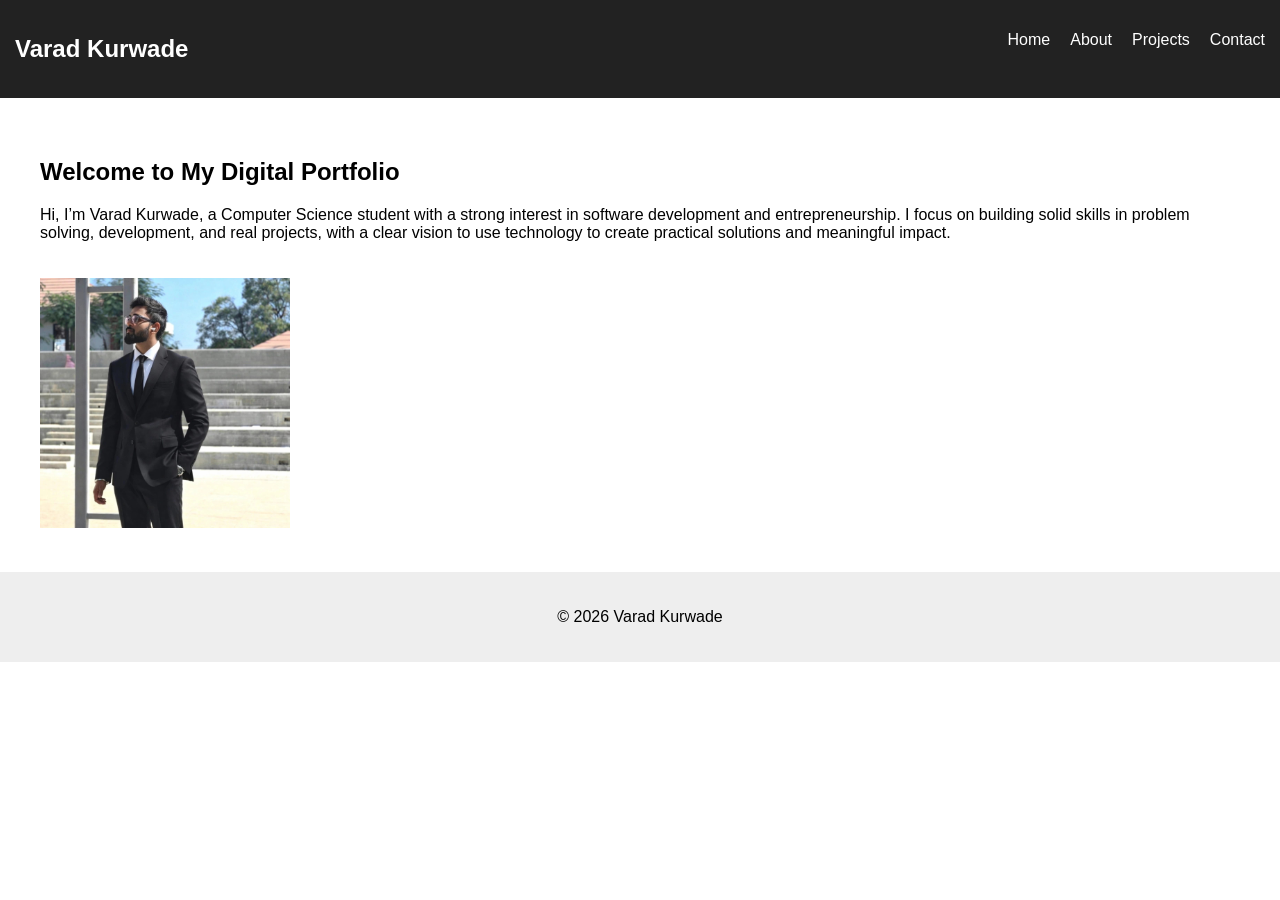
<file: index.html>
<!DOCTYPE html>
<html>
<head>
    <title>Varad Portfolio - Home</title>
    <link rel="stylesheet" href="style.css">
</head>

<body>

<header>
    <nav class="navbar">
        <h1>Varad Kurwade</h1>
        <ul>
            <li><a href="index.html">Home</a></li>
            <li><a href="about.html">About</a></li>
            <li><a href="projects.html">Projects</a></li>
            <li><a href="contact.html">Contact</a></li>
        </ul>
    </nav>
</header>

<section class="home">
    <h2>Welcome to My Digital Portfolio</h2>
    <p>Hi, I’m Varad Kurwade, a Computer Science student with a strong interest in software development and entrepreneurship.
I focus on building solid skills in problem solving, development, and real projects, with a clear vision to use technology to create practical solutions and meaningful impact.</p>
    <img src="WhatsApp Image 2026-04-26 at 16.27.33.jpeg" alt="Varad photo" width="250">
</section>

<footer>
    <p>© 2026 Varad Kurwade</p>
</footer>

</body>
</html>
</file>
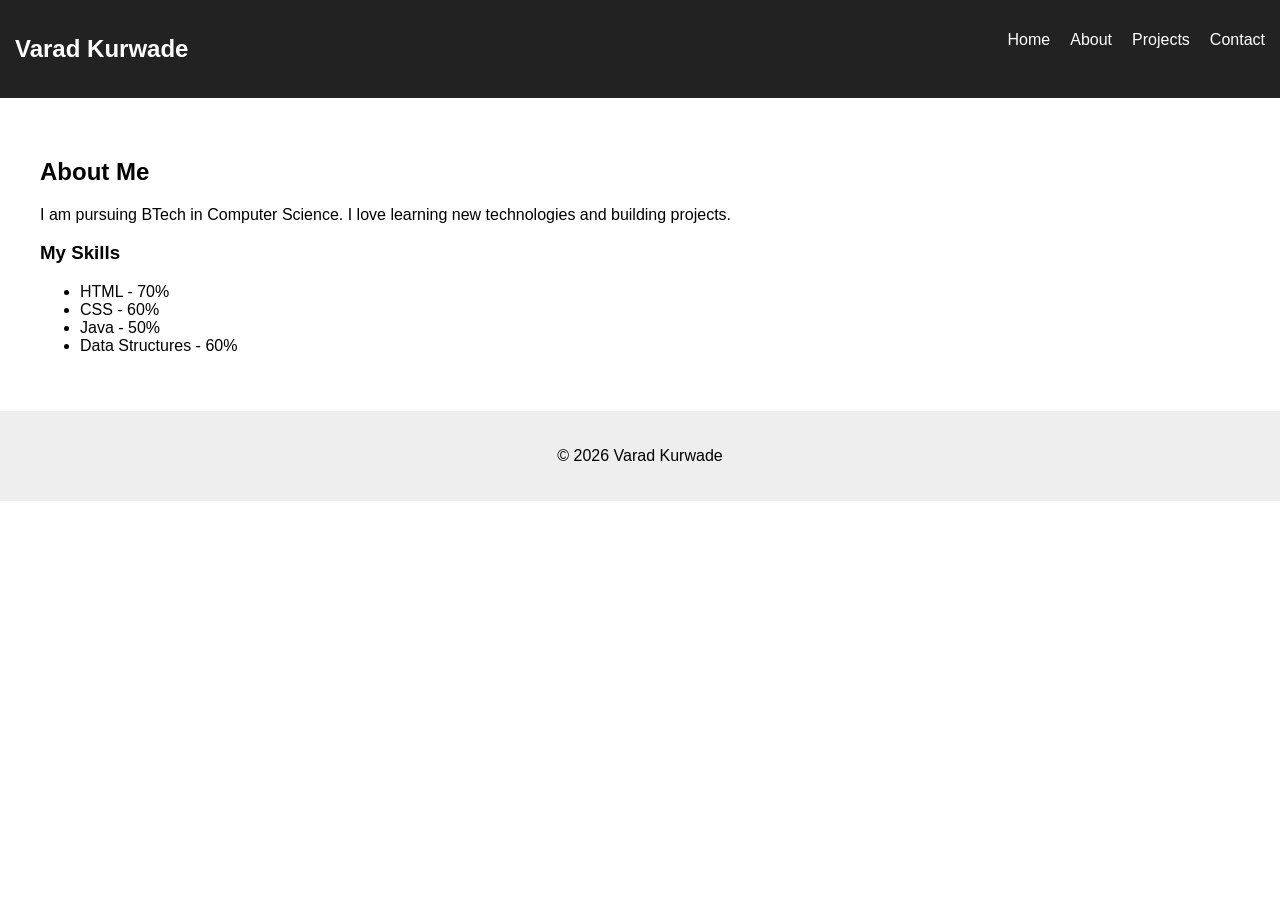
<file: about.html>
<!DOCTYPE html>
<html>
<head>
    <title>About Me</title>
    <link rel="stylesheet" href="style.css">
</head>

<body>

<header>
    <nav class="navbar">
        <h1>Varad Kurwade</h1>
        <ul>
            <li><a href="index.html">Home</a></li>
            <li><a href="about.html">About</a></li>
            <li><a href="projects.html">Projects</a></li>
            <li><a href="contact.html">Contact</a></li>
        </ul>
    </nav>
</header>

<section>
    <h2>About Me</h2>
    <p>I am pursuing BTech in Computer Science. I love learning new technologies and building projects.</p>

    <h3>My Skills</h3>
    <ul>
        <li>HTML - 70%</li>
        <li>CSS - 60%</li>
        <li>Java - 50%</li>
        <li>Data Structures - 60%</li>
    </ul>
</section>

<footer>
    <p>© 2026 Varad Kurwade</p>
</footer>

</body>
</html>
</file>
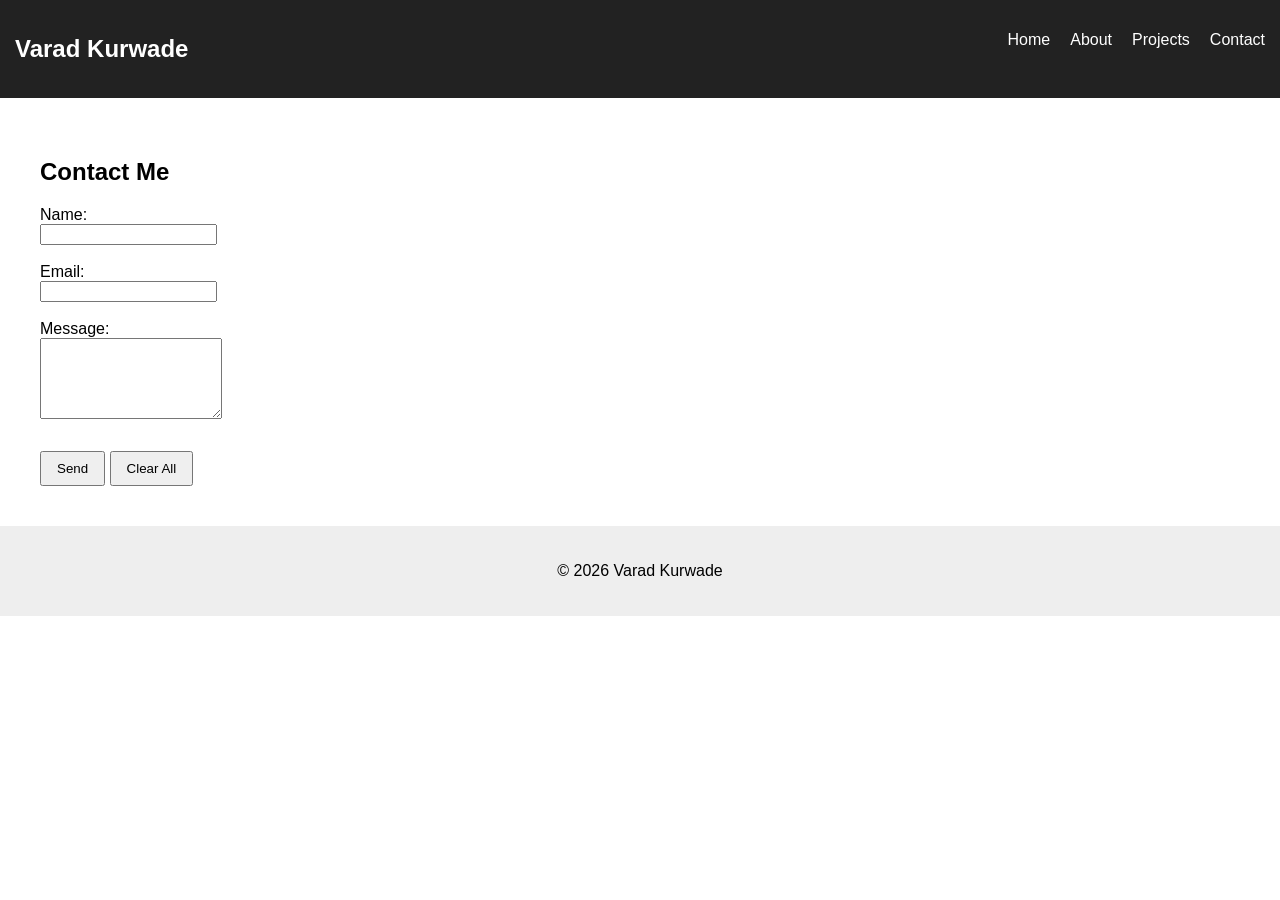
<file: contact.html>
<!DOCTYPE html>
<html>
<head>
    <title>Contact Me</title>
    <link rel="stylesheet" href="style.css">
</head>
<script>
function clearForm() {
    document.getElementById("contactForm").reset();
}
</script>
    <script>
function validateName(input) {
    // Allow only letters and spaces
    input.value = input.value.replace(/[^a-zA-Z\s]/g, '');
}
</script>
<body>

<header>
    <nav class="navbar">
        <h1>Varad Kurwade</h1>
        <ul>
            <li><a href="index.html">Home</a></li>
            <li><a href="about.html">About</a></li>
            <li><a href="projects.html">Projects</a></li>
            <li><a href="contact.html">Contact</a></li>
        </ul>
    </nav>
</header>

<section>
    <h2>Contact Me</h2>

    <form id="contactForm">
        <label>Name:</label><br>
        <input 
  type="text" 
  id="name" 
  name="name" 
  oninput="validateName(this)" 
  required
><br><br>

        <label>Email:</label><br>
        <input type="email"><br><br>

        <label>Message:</label><br>
        <textarea rows="5"></textarea><br><br>

        <button type="submit">Send</button>
        <button type="button" onclick="clearForm()">Clear All</button>
    </form>
</section>

<footer>
    <p>© 2026 Varad Kurwade</p>
</footer>

</body>
</html>
</file>
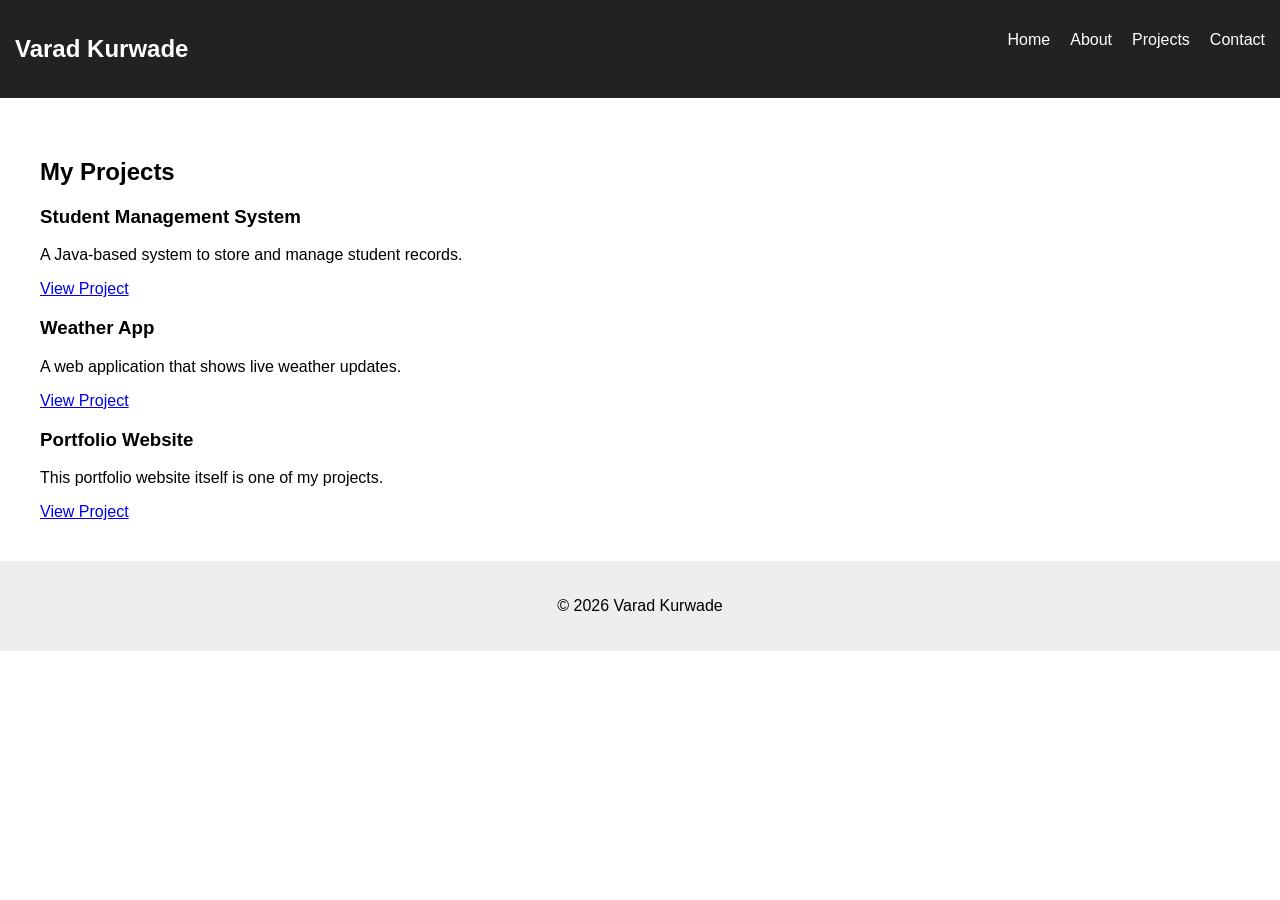
<file: projects.html>
<!DOCTYPE html>
<html>
<head>
    <title>My Projects</title>
    <link rel="stylesheet" href="style.css">
</head>

<body>

<header>
    <nav class="navbar">
        <h1>Varad Kurwade</h1>
        <ul>
            <li><a href="index.html">Home</a></li>
            <li><a href="about.html">About</a></li>
            <li><a href="projects.html">Projects</a></li>
            <li><a href="contact.html">Contact</a></li>
        </ul>
    </nav>
</header>

<section>
    <h2>My Projects</h2>

    <article>
        <h3>Student Management System</h3>
        <p>A Java-based system to store and manage student records.</p>
        <a href="#">View Project</a>
    </article>

    <article>
        <h3>Weather App</h3>
        <p>A web application that shows live weather updates.</p>
        <a href="#">View Project</a>
    </article>

    <article>
        <h3>Portfolio Website</h3>
        <p>This portfolio website itself is one of my projects.</p>
        <a href="#">View Project</a>
    </article>

</section>

<footer>
    <p>© 2026 Varad Kurwade</p>
</footer>

</body>
</html>
</file>
<file: style.css>
body {
    font-family: Arial, sans-serif;
    margin: 0;
}

.navbar {
    display: flex;
    justify-content: space-between;
    background-color: #222;
    padding: 15px;
}

.navbar h1 {
    color: white;
}

.navbar ul {
    list-style: none;
    display: flex;
    gap: 20px;
}

.navbar a {
    color: white;
    text-decoration: none;
    transition: 0.3s;
}

.navbar a:hover {
    color: yellow;
}

section {
    padding: 40px;
}

img {
    margin-top: 20px;
}

footer {
    text-align: center;
    padding: 20px;
    background-color: #eee;
}
button {
    margin-top: 10px;
    padding: 8px 15px;
    cursor: pointer;
}
/* Responsive design */
@media (max-width: 768px) {
    .navbar {
        flex-direction: column;
        align-items: center;
    }
}
</file>
